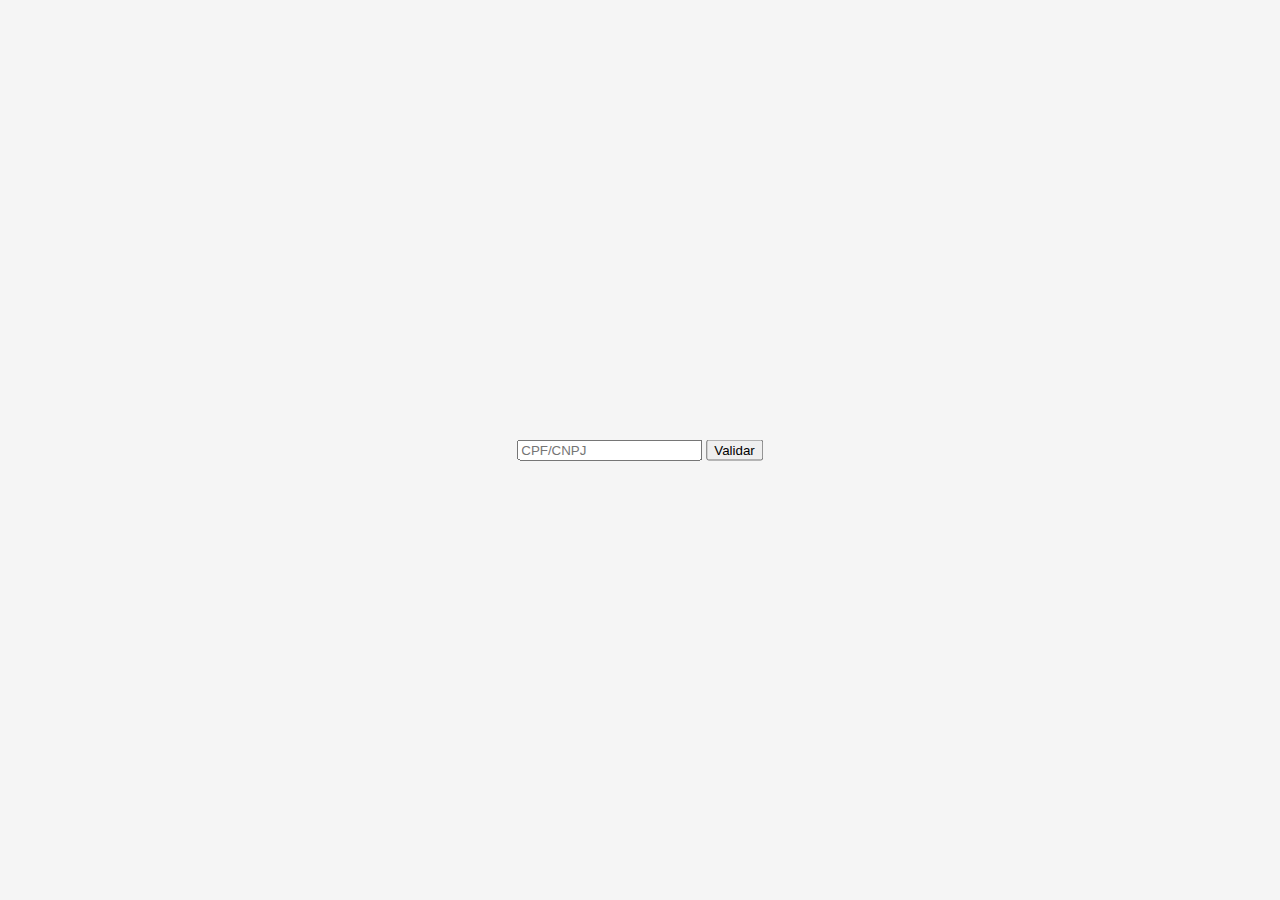
<file: index.html>
<!DOCTYPE html>
<html lang="en">
  <head>
    <meta charset="UTF-8" />
    <meta http-equiv="X-UA-Compatible" content="IE=edge" />
    <meta name="viewport" content="width=device-width, initial-scale=1.0" />
    <title>Document</title>
    <link rel="stylesheet" href="style.css" />
  </head>
  <body>
    <div>
      <input id="cpf_cnpj" placeholder="CPF/CNPJ"/>
      <button onclick="validar()">Validar</button>
    </div>
  </body>
  <script src="script.js" defer></script>
</html>
</file>
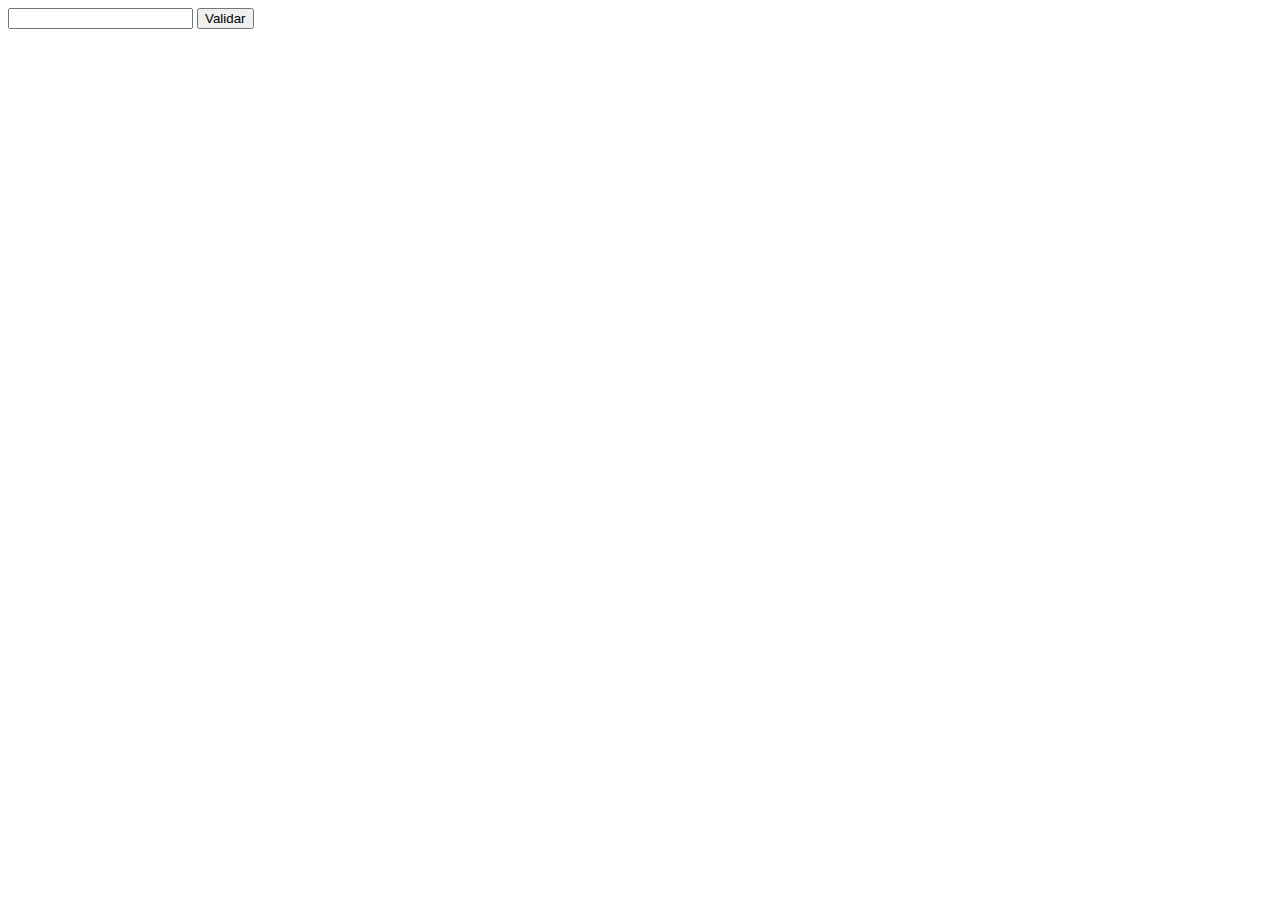
<file: tela.html>
<!DOCTYPE html>
<html lang="en">
  <head>
    <meta charset="UTF-8" />
    <meta http-equiv="X-UA-Compatible" content="IE=edge" />
    <meta name="viewport" content="width=device-width, initial-scale=1.0" />
    <title>Document</title>
  </head>
  <body>
    <input id="cpf_cnpj" />
    <button onclick="validar()">Validar</button>
  </body>
  <script src="validador_cpf.js" defer></script>
</html>
</file>
<file: style.css>
* {
  box-sizing: border-box;
}

body {
  background-color: whitesmoke;
  margin: 0;
  position: absolute;
  top: 50%;
  left: 50%;
  -ms-transform: translate(-50%, -50%);
  transform: translate(-50%, -50%);
}
</file>
